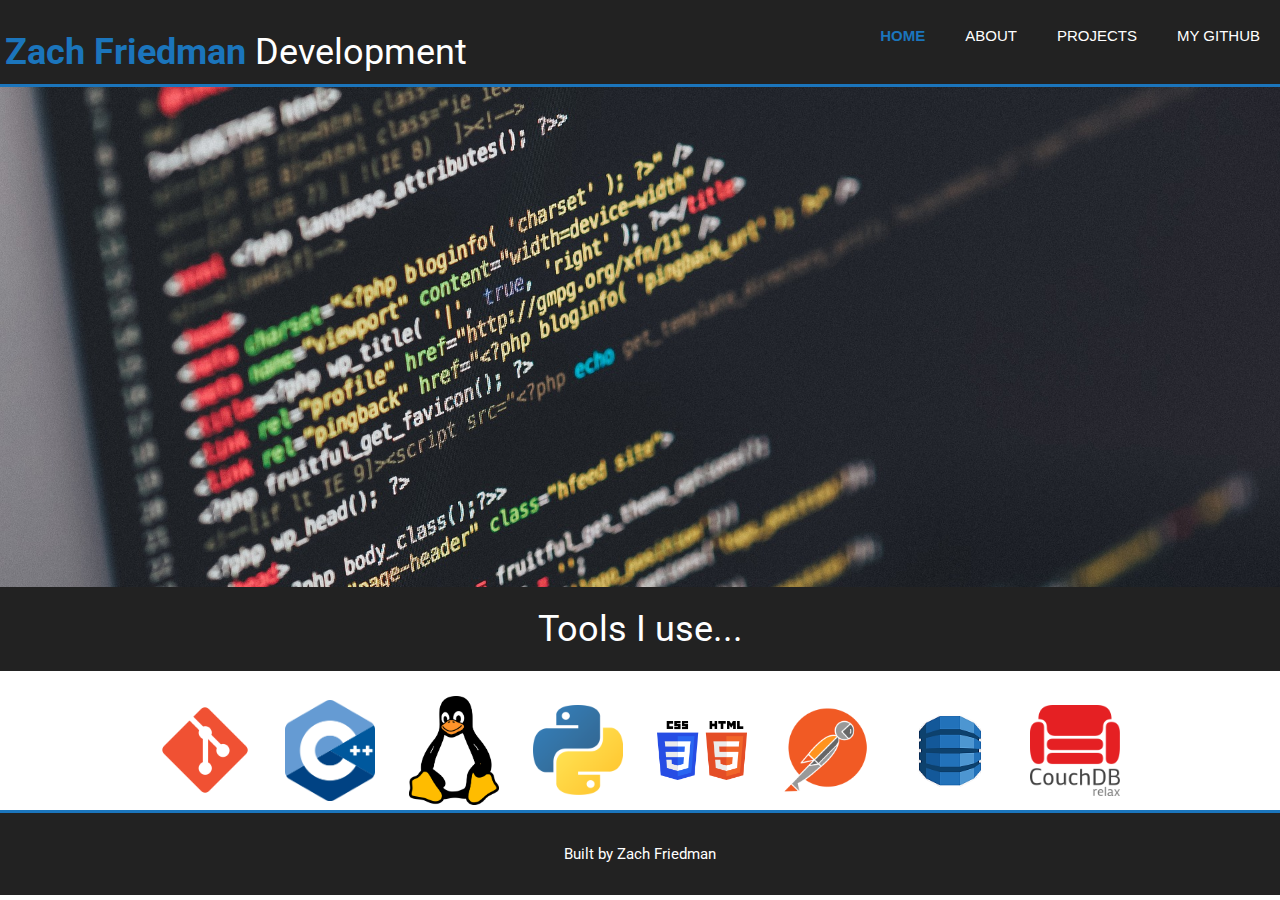
<file: index.html>
<!DOCTYPE html>
<html>
  <head>
    <meta charset="utf-8">
    <meta name="viewport" content="width=device-width">
    <meta name="description" content="A homepage for my projects.">
    <meta name="keywords" content="developer, code, programming, texarkana, denton">
    <meta name="author" content="Zach Friedman">
    <title>Zach Friedman | Welcome</title>
    <link rel="stylesheet" href="./css/style.css">
    <link rel="stylesheet" href="https://www.w3schools.com/w3css/4/w3.css">
    <link rel="icon" href="./img/favicon.png">
    <link href="https://fonts.googleapis.com/css?family=Open+Sans|Roboto" rel="stylesheet">
  </head>
  <body>
    <header>
      <div class="container">
        <div id="branding">
            <!--<a href="index.html"><img style="width:10%;height:10%;" src="./img/devicon.png"></a>-->
            <h1><span class="highlight">Zach Friedman</span> Development</h1>
        </div>
            <nav>
              <ul>
                <li class="current"><a href="index.html">Home</a></li>
                <li><a href="about.html">About</a></li>
                <li><a href="services.html">Projects</a></li>
                <li><a href="https://github.com/zfriedman0">My Github</a></li>
              </ul>
            </nav>
        </div>
    </header>

    <section id="showcase">
      <div class="container">
         <img style="width:100%" src="./img/code.jpg" alt="Code in progress...">
      </div>
    </section>

    <section id="banner">
      <div class="container">
        <center><h1>Tools I use...</h1></center>
      </div>
    </section>

<!-- TO EDIT AN IMAGE, CHANGE THE PART OF THE FILE PATH AFTER "./img/"
                  TO THE NEW IMAGE'S FILE NAME. -->

    <center><section id="box">
      <div class="container">

        <div class="brands">
          <img src="./img/git.png" alt="Git">
        </div>

        <div class="brands">
          <img src="./img/cpp.png" alt="C++">
        </div>

        <div class="brands">
            <img src="./img/linux.png" alt="Linux/GNU">
          </div>

        <div class="brands">
          <img src="./img/python.png" alt="Python">
        </div>

        <div class="brands">
            <img src="./img/html-css.png" alt="HTML5/CSS3">
          </div>

        <div class="brands">
          <img src="./img/postman.png" alt="Postman">
        </div>

        <div class="brands">
          <img src="./img/dynamo.png" alt="DynamoDB">
        </div>

        <div class="brands">
          <img src="./img/couch.png" alt="CouchDB">
        </div>

      </div>
    </section></center>

    <footer>
      <p>Built by Zach Friedman</p>
    </footer>
  </body>
</html>
</file>
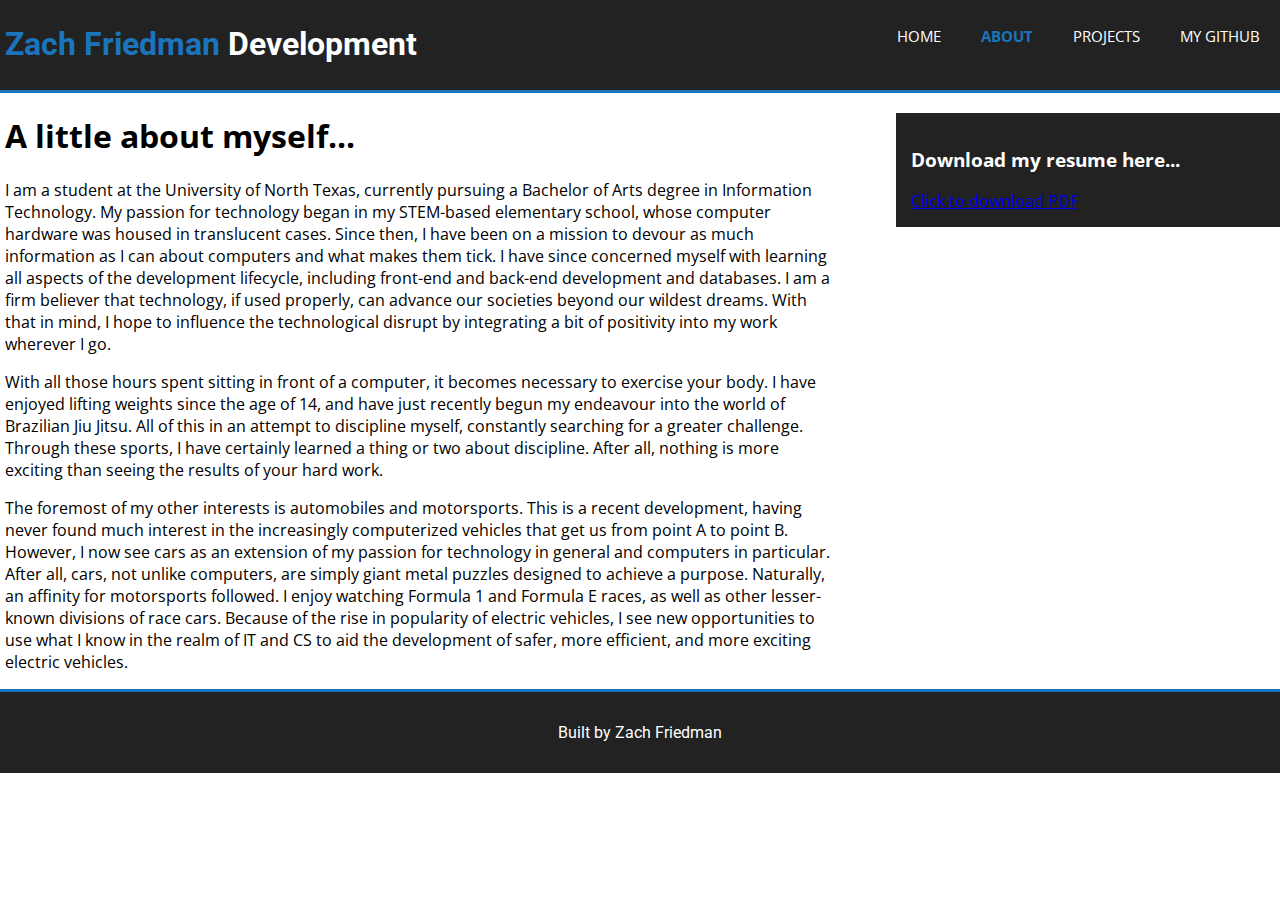
<file: about.html>
<!DOCTYPE html>
<html>
  <head>
    <meta charset="utf-8">
    <meta name="viewport" content="width=device-width">
    <meta name="description" content="A homepage for my projects.">
    <meta name="keywords" content="developer, code, programming, texarkana, denton">
    <meta name="author" content="Zach Friedman">
    <title>Zach Friedman | Welcome</title>
    <link rel="stylesheet" href="./css/style.css">
    <link rel="icon" href="./img/favicon.png">
    <link href="https://fonts.googleapis.com/css?family=Open+Sans|Roboto" rel="stylesheet">
  </head>
  <body>
    <header>
      <div class="container">
        <div id="branding">
            <h1><span class="highlight">Zach Friedman</span> Development</h1>
            <!--<h1><span class="highlight">Mack Volvo</span> Texarkana</h1>-->
        </div>
            <nav>
                <ul>
                    <li><a href="index.html">Home</a></li>
                    <li class="current"><a href="about.html">About</a></li>
                    <li><a href="services.html">Projects</a></li>
                    <li><a href="https://github.com/zfriedman0">My Github</a></li>
                  </ul>
            </nav>
        </div>
    </header>

    <!--<section id="banner">
      <div class="container">
        <center><h1>About Zach Friedman</h1></center>
      </div>
    </section>-->

    <section id="main">
      <div class="container">
        <article id="main-col">
          <h1 class="page-title">A little about myself...</h1>
          <p>
            I am a student at the University of North Texas, currently pursuing a Bachelor of Arts degree in Information Technology. My passion for technology began in my STEM-based elementary school, whose computer hardware was housed in translucent cases. Since then, I have been on a mission to devour as much information as I can about computers and what makes them tick. I have since concerned myself with learning all aspects of the development lifecycle, including front-end and back-end development and databases. I am a firm believer that technology, if used properly, can advance our societies beyond our wildest dreams. With that in mind, I hope to influence the technological disrupt by integrating a bit of positivity into my work wherever I go.
          </p>
          <p>
            With all those hours spent sitting in front of a computer, it becomes necessary to exercise your body. I have enjoyed lifting weights since the age of 14, and have just recently begun my endeavour into the world of Brazilian Jiu Jitsu. All of this in an attempt to discipline myself, constantly searching for a greater challenge. Through these sports, I have certainly learned a thing or two about discipline. After all, nothing is more exciting than seeing the results of your hard work.
          </p>
          <p>
            The foremost of my other interests is automobiles and motorsports. This is a recent development, having never found much interest in the increasingly computerized vehicles that get us from point A to point B. However, I now see cars as an extension of my passion for technology in general and computers in particular. After all, cars, not unlike computers, are simply giant metal puzzles designed to achieve a purpose. Naturally, an affinity for motorsports followed. I enjoy watching Formula 1 and Formula E races, as well as other lesser-known divisions of race cars. Because of the rise in popularity of electric vehicles, I see new opportunities to use what I know in the realm of IT and CS to aid the development of safer, more efficient, and more exciting electric vehicles.
          </p>


<!-- TO EDIT AN IMAGE, CHANGE THE PART OF THE FILE PATH AFTER "./img/"
                    TO THE NEW IMAGE'S NAME. -->

        <!--<div class="container">
          <div class="box">
            <img src="./img/sunrise.bmp" class="responsive">
          </div>
        </div>-->
      </article>

        <aside id="sidebar">
          <div class="dark">
            <h3>Download my resume here...</h3>
            <a href="./resume.pdf" download>Click to download PDF</a>
          </div>
        </aside>
      </div>
    </section>

    <footer>
      <p>Built by Zach Friedman</p>
    </footer>
  </body>
</html>
</file>
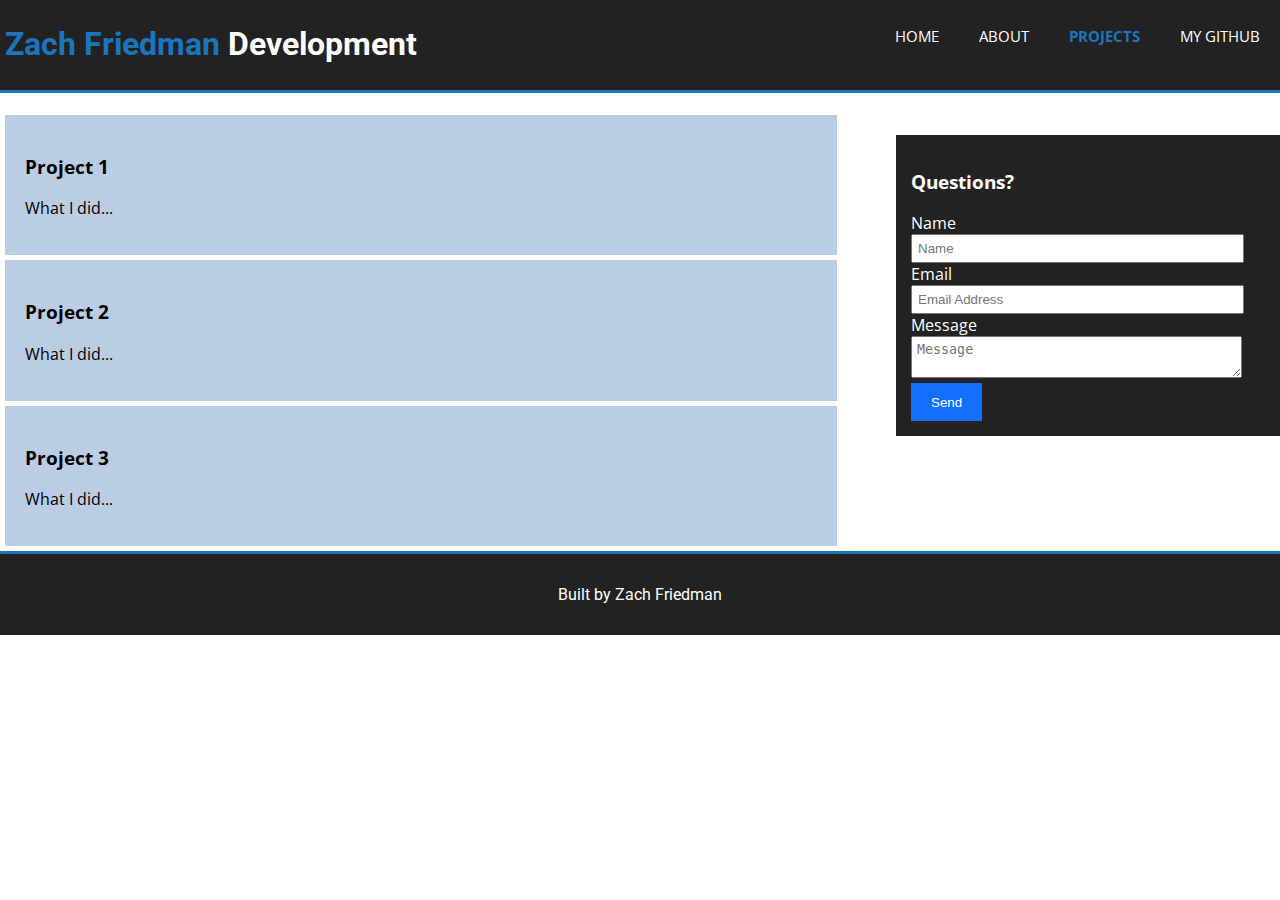
<file: services.html>
<!DOCTYPE html>
<html>
    <head>
        <meta charset="utf-8">
        <meta name="viewport" content="width=device-width">
        <meta name="description" content="A homepage for my projects.">
        <meta name="keywords" content="developer, code, programming, texarkana, denton">
        <meta name="author" content="Zach Friedman">
        <title>Zach Friedman | Welcome</title>
        <link rel="stylesheet" href="./css/style.css">
        <link rel="icon" href="./img/favicon.png">
        <link href="https://fonts.googleapis.com/css?family=Open+Sans|Roboto" rel="stylesheet">
      </head>
  <body>
    <header>
      <div class="container">
        <div id="branding">
            <h1><span class="highlight">Zach Friedman</span> Development</h1>
        </div>
            <nav>
                <ul>
                    <li><a href="index.html">Home</a></li>
                    <li><a href="about.html">About</a></li>
                    <li class="current"><a href="services.html">Projects</a></li>
                    <li><a href="https://github.com/zfriedman0">My Github</a></li>
                  </ul>
            </nav>
        </div>
    </header>

  <!--  <section id="banner">
      <div class="container">
        <center><h1>Projects</h1></center>
      </div>
    </section> -->
    <br>

    <section id="main">
      <div class="container">
        <article id="main-col">
          <!--<h1 class="page-title">Projects...</h1>-->
          <ul id="services">
            <li>
              <h3>Project 1</h3>
              <p>What I did...</p>
            </li>
            <li>
              <h3>Project 2</h3>
              <p>What I did...</p>
            </li>
            <li>
              <h3>Project 3</h3>
              <p>What I did...</p>
            </li>
          </ul>
        </article>

        <aside id="sidebar">
          <div class="dark">
            <h3>Questions?</h3>
            <form class="quote">
              <div>
                <label>Name</label><br>
                <input type="text" placeholder="Name">
              </div>
              <div>
                <label>Email</label><br>
                <input type="text" placeholder="Email Address">
              </div>
              <div>
                <label>Message</label><br>
                <textarea placeholder="Message"></textarea>
              </div>
              <button class="button_1" type="submit">Send</button>
            </form>
          </div>
        </aside>
      </div>
    </section>

    <footer>
      <p>Built by Zach Friedman</p>
    </footer>
  </body>
</html>
</file>
<file: css/style.css>
body{
  /*
  font: 15px/1.5 Arial, Helvetica, Sans-Serif;
  */
  font-family: 'Open Sans', sans-serif;
  padding:0;
  margin:0;
  background-color:#ffffff;
}

/* Global */
.container{
  width:100%;
  margin:auto;
  overflow:hidden;
}

ul{
  margin:0;
  padding:0;
}

.button_1{
  height:38px;
  background:#146eff;
  border:0;
  padding-left:20px;
  padding-right:20px;
  color:#fafffd;
}

.dark{
  padding:15px;
  background:#222222;
  color:#ffffff;
  margin-top:10px;
  margin-bottom:10px;
}

.responsive{
  width:100%;
  height:auto;
}

.row{
  display:flex;
}

.column{
  flex:33.33%;
  padding:5px;
}

/* Header */
header{
  background:#222222;
  color:#ffffff;
  padding-top:20px;
  min-height:70px;
  border-bottom:#1b75bc 3px solid;
}

header a{
  color:#ffffff;
  text-decoration:none;
  text-transform:uppercase;
  font-size:15px;
}

header li{
  float:left;
  display:inline;
  padding:0 20px 0 20px;
}

header #branding{
  font-family:'Roboto', sans-serif;
  float:left;
  display:inline;
  padding:5px;
}

header #branding h1{
  font-family:'Roboto', sans-serif;
  margin:0;
}

header #branding img{
  width:40%;
  float:none;
  display:inline;
  padding:0 5px 0 5px;
}

header nav{
  float:right;
  margin-top:5px;
  display:inline;
}

header .highlight, header .current a{
  color:#1b75bc;
  font-weight:bold;
}

header a:hover{
  color:#639fab;
  font-weight:none;
}

/* Showcase */
#showcase{
  width:auto;
  max-height:500px;
  /*background:url('../img/showcase.jpg') no-repeat 0 -80px;*/
  text-align:center;
  color:#222222;
  overflow:hidden;
}

#showcase h1{
  margin-top:100px;
  font-size:55px;
  margin-bottom:10px;
}

#showcase p{
  font-size:20px;
}

/* Banner */
#banner{
  padding:15px;
  color:#ffffff;
  background:#222222;
}

#banner h1{
  font-family:'Roboto', sans-serif;
  float:none;
  display:inline;
  padding:0px;
}

#banner form{
  float:right;
  margin-top:15px;
}

/* Box */
#box{
  margin-top:20px;
  display:table;
}

#box .box{
  float:left;
  width:30%;
  padding:10px;
  text-align:center;
}

#box .box img{
  width:40%;
  align:middle;
}

#box .brands{
  display:inline;
  padding:10px;
  text-align:center;
}

#box .brands img{
  width:100px;
  height:auto;
  display:inline;
  padding:5px;
}

/* Box 2 */
ul#box-2 img{
  width:50%;
}

ul#box-2 li{
  list-style:none;
  padding:20px;
  border:#639fab; solid 1px;
  margin-bottom:5px;
  background:#bbcde5;
}

/* Sidebar */
aside#sidebar{
  float:right;
  width:30%;
  margin-top:10px;
}

aside#sidebar .quote input, aside#sidebar .quote textarea{
  width:90%;
  padding:5px;
}

aside#sidebar img{
  width:50%;
}

/* main-col */
article#main-col{
  padding-left: 5px;
  float:left;
  width:65%;
}

/* Services */
ul#services li{
  list-style:none;
  padding:20px;
  border:#639fab; solid 1px;
  margin-bottom:5px;
  background:#bbcde5;
}

/* Team */
ul#team li{
  list-style:none;
  padding:20px;
  border:#639fab; solid 1px;
  margin-bottom:5px;
  background:#bbcde5;
}

/* Footer */
footer{
  font-family:'Roboto', sans-serif;
  padding:15px;
  color:#ffffff;
  background-color:#222222;
  text-align:center;
  border-top:#1b75bc 3px solid;
}

/* Media Queries */
@media(max-width:768px){
  header #branding,
  header nav,
  header nav li,
  #newsletter h1,
  #box .box,
  article#main-col,
  aside#sidebar, #showcase{
    float:none;
    text-align:center;
    width:100%;
  }

header{
  padding-bottom:0px;
}

#showcase h1{
  margin-top:40px;
}

#newsletter button, .quote button{
  display:block;
  width:100%;
}
</file>
